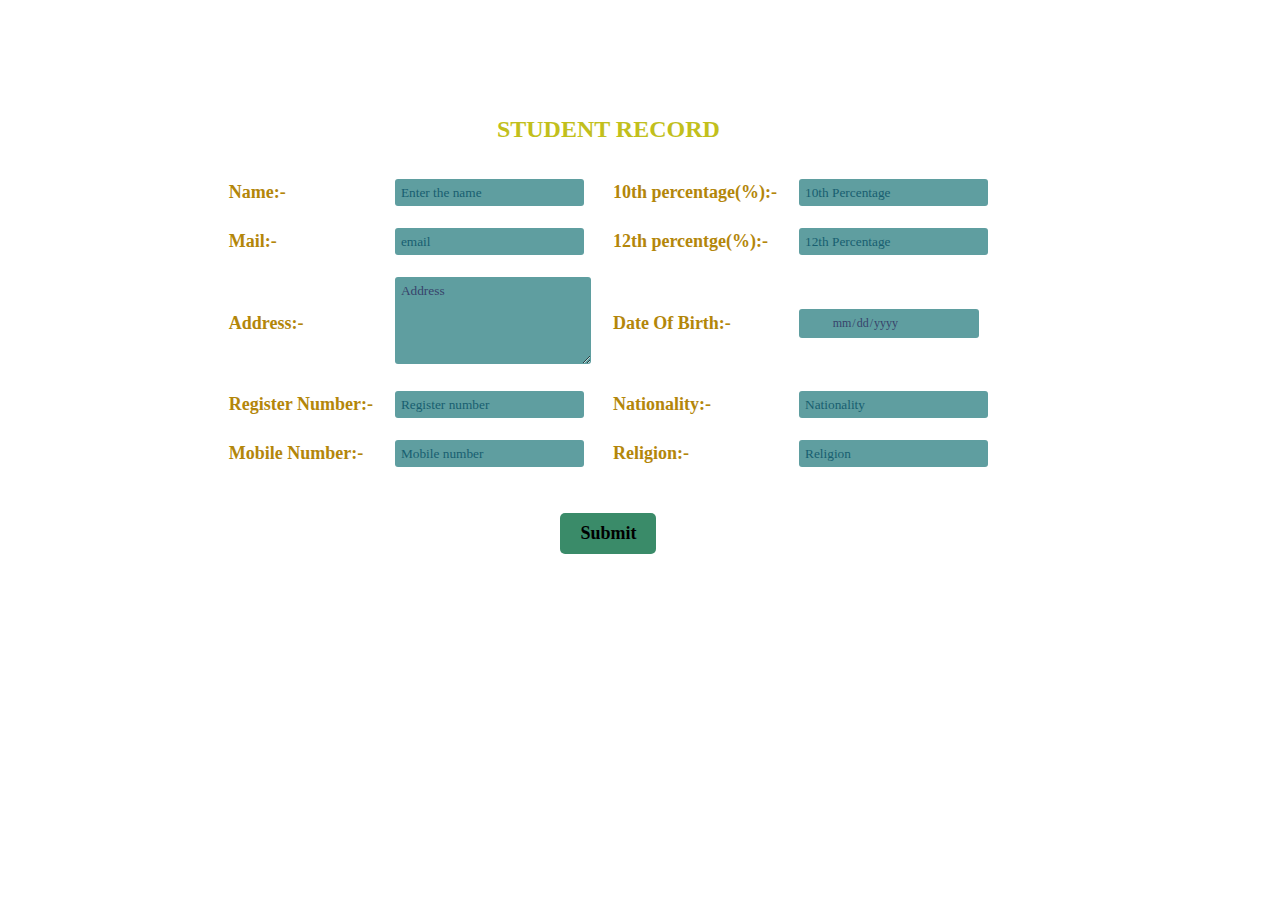
<file: index.html>
<!DOCTYPE html>
<html lang="en">
<head>
    <meta charset="UTF-8">
    <meta http-equiv="X-UA-Compatible" content="IE=edge">
    <meta name="viewport" content="width=device-width, initial-scale=1.0">
    <link rel="stylesheet" href="table.css">
    <link rel="shortcut icon" href="https://png.pngtree.com/element_our/20190604/ourlarge/pngtree-record-note-office-illustration-image_1468636.jpg" type="image/x-icon">
    <title>StudentInformationRecord</title>
</head>
<body>
    <fieldset>
   
    <center>
    <h3>STUDENT RECORD</h3>
    <form action="connect.php" method="post">
    <table cellpadding="10px">
        <tr>
            <td> <label for="name">
                <span>Name:- </span>   
             </label>
            </td>
            <td>
            <input type="text" placeholder="Enter the name" id="name" name="one">
            </td>
            <td><label for="ten"><span>10th percentage(%):-</span></label></td>       
            <td><input type="number" name="six" id="ten" placeholder="10th Percentage"></td>  

        </tr>
        <tr>
            <td>
                <label for="mail">
                    <span>Mail:- </span>   
                </label>
            </td>
            <td>
            <input type="email" id="mail" placeholder="email" name="two">
            </td>
            <td><label for="twelve"><span>12th percentge(%):-</span></label></td>       
            <td><input type="number" name="seven" id="twelve" placeholder="12th Percentage"></td>     
        </tr>
        <tr>
            <td>
            <label for="address">
            
                <span>Address:- </span>
            
            </label>
            </td>
            <td>
                <textarea name="three" id="address" cols="21" rows="5" placeholder="Address"></textarea>
            </td>  
            <td> <label for="data"> <span>Date Of Birth:-</span></label> </td>
            <td><input type="date" name="e" id="data"></td>      
        </tr>
        <tr>           
            <td>
                <label for="num"><span>Register Number:-</span>
                </label>
            </td>      
            <td><input type="number" name="four" id="num" placeholder="Register number"></td>  
            <td> <label for="nation"><span>Nationality:-</span></label> </td>
            <td><input type="text" name="nine" id="nation" placeholder="Nationality"></td>      
        </tr>
        <tr>           
            <td>
                <label for="num1">
                    <span>Mobile Number:-</span>
                </label></td>   
            <td><input type="tel" name="five" id="num1" placeholder="Mobile number"></td>
            <td><label for="reli">Religion:-</label></td>
            <td><input type="text" name="ten" id="reli" placeholder="Religion"></td>   
        </tr> 
    </table>
    <br>
    <p><input type="submit" value="Submit" class="btn"></p> 
</form>
</center>
</fieldset>
</body>
</html>
</file>
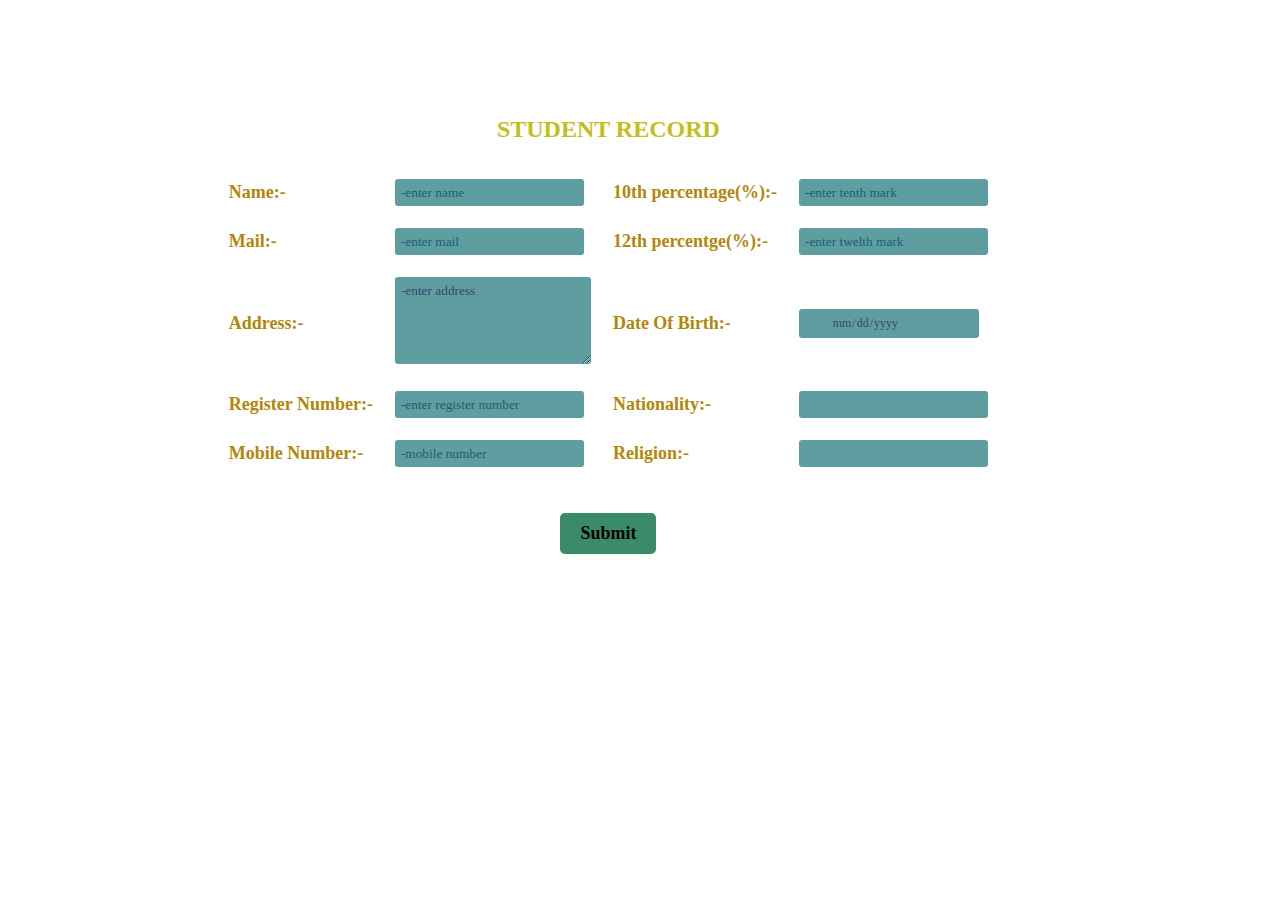
<file: table.html>
<!DOCTYPE html>
<html lang="en">
<head>
    <meta charset="UTF-8">
    <meta http-equiv="X-UA-Compatible" content="IE=edge">
    <meta name="viewport" content="width=device-width, initial-scale=1.0">
    <link rel="stylesheet" href="table.css">
    <link rel="shortcut icon" href="https://png.pngtree.com/element_our/20190604/ourlarge/pngtree-record-note-office-illustration-image_1468636.jpg" type="image/x-icon">
    <title>StudentInformationRecord</title>
</head>
<body>
    <fieldset>
   
    <center>
    <h3>STUDENT RECORD</h3>
    <form action="connect.php" method="post">
    <table cellpadding="10px">
        <tr>
            <td> <label for="name">
                <span>Name:- </span>   
             </label>
            </td>
            <td>
            <input type="text" placeholder="-enter name" id="name" name="one">
            </td>
            <td><label for="ten"><span>10th percentage(%):-</span></label></td>       
            <td><input type="number" name="six" id="ten" placeholder="-enter tenth mark"></td>  

        </tr>
        <tr>
            <td>
                <label for="mail">
                    <span>Mail:- </span>   
                </label>
            </td>
            <td>
            <input type="email" id="mail" placeholder="-enter mail" name="two">
            </td>
            <td><label for="twelve"><span>12th percentge(%):-</span></label></td>       
            <td><input type="number" name="seven" id="twelve" placeholder="-enter twelth mark"></td>     
        </tr>
        <tr>
            <td>
            <label for="address">
            
                <span>Address:- </span>
            
            </label>
            </td>
            <td>
                <textarea name="three" id="address" cols="21" rows="5" placeholder="-enter address"></textarea>
            </td>  
            <td> <label for="data"> <span>Date Of Birth:-</span></label> </td>
            <td><input type="date" name="e" id="data"></td>      
        </tr>
        <tr>           
            <td>
                <label for="num"><span>Register Number:-</span>
                </label>
            </td>      
            <td><input type="number" name="four" id="num" placeholder="-enter register number"></td>  
            <td> <label for="nation"><span>Nationality:-</span></label> </td>
            <td><input type="text" name="nine" id="nation"></td>      
        </tr>
        <tr>           
            <td>
                <label for="num1">
                    <span>Mobile Number:-</span>
                </label></td>   
            <td><input type="tel" name="five" id="num1" placeholder="-mobile number"></td>
            <td><label for="reli">Religion:-</label></td>
            <td><input type="text" name="ten" id="reli"></td>   
        </tr> 
    </table>
    <br>
    <p><input type="submit" value="Submit" class="btn"></p> 
</form>
</center>
</fieldset>

</body>
</html>
</file>
<file: table.css>
table
{
    color: rgb(179, 134, 10);
    font-family: 'Times New Roman', Times, serif;
    font-weight: 700;
    
    font-size: large;
    text-shadow: none;
    
}
input::placeholder
{
    color: rgb(24, 95, 112);
    font-family: 'Times New Roman', Times, serif;
}
textarea::placeholder
{
    color: rgb(55, 68, 107);
    font-family: 'Times New Roman', Times, serif;
}
textarea
{
    border-radius: 10pt;
}

h3
{
    color: rgb(194, 191, 28);
    font-family: 'Times New Roman', Times, serif;
    font-weight: bolder;
    font-size: x-large;
    text-shadow: none;
}
h3:hover
{
    color: rgb(182, 23, 116);
}
fieldset
{
    
    border-radius: 5px;
    margin-left: 10%;
    margin-right: 15%;
    border-width: 0;
   /* background-image: url(https://wallpapercave.com/wp/wp5887041.jpg);
    background-size: cover;
    background-repeat: no-repeat;*/
  
}
center
{
    padding: 30px 30px 30px 30px;
    margin-top: 2%;
}
body
{
    background-image: url(https://wallpaper-mania.com/wp-content/uploads/2018/09/High_resolution_wallpaper_background_ID_77700437808.jpg);
    background-repeat: no-repeat;
    background-size: 1300px 680px;
    margin-top: 3%;
    
}
input, textarea
{
    padding: 6px;
    border-radius: 3px;
    background-color: cadetblue;
    border: 0;

}
.date
{
    font-family: 'Times New Roman', Times, serif;
}

.btn
{
    padding: 10px 20px 10px 20px;
    border-radius: 5px;
    color: black;
    font-weight: bolder;
    font-size: 18px;
    background-color: rgb(58, 139, 105);
    font-family: 'Times New Roman', Times, serif;
}
.btn:hover
{
    color: firebrick;
}
input[type="date"]
{
    width: 126pt;
    height: 12.5pt;
    font-family: 'Times New Roman', Times, serif;
    font-size: 12px;
    color: rgb(55, 68, 107);
    background-image: url(https://www.citypng.com/public/uploads/preview/flat-vector-gray-red-calendar-icon-hd-png-11640487934h4qlhucyxy.png);
    background-repeat: no-repeat;
    background-size: 22px;
    background-position: 90%;
    text-indent: 10pt;
    text-justify: distribute-all-lines;
   
}
input[type="date"]::-webkit-calendar-picker-indicator
{
    opacity: 0;
}
</file>
